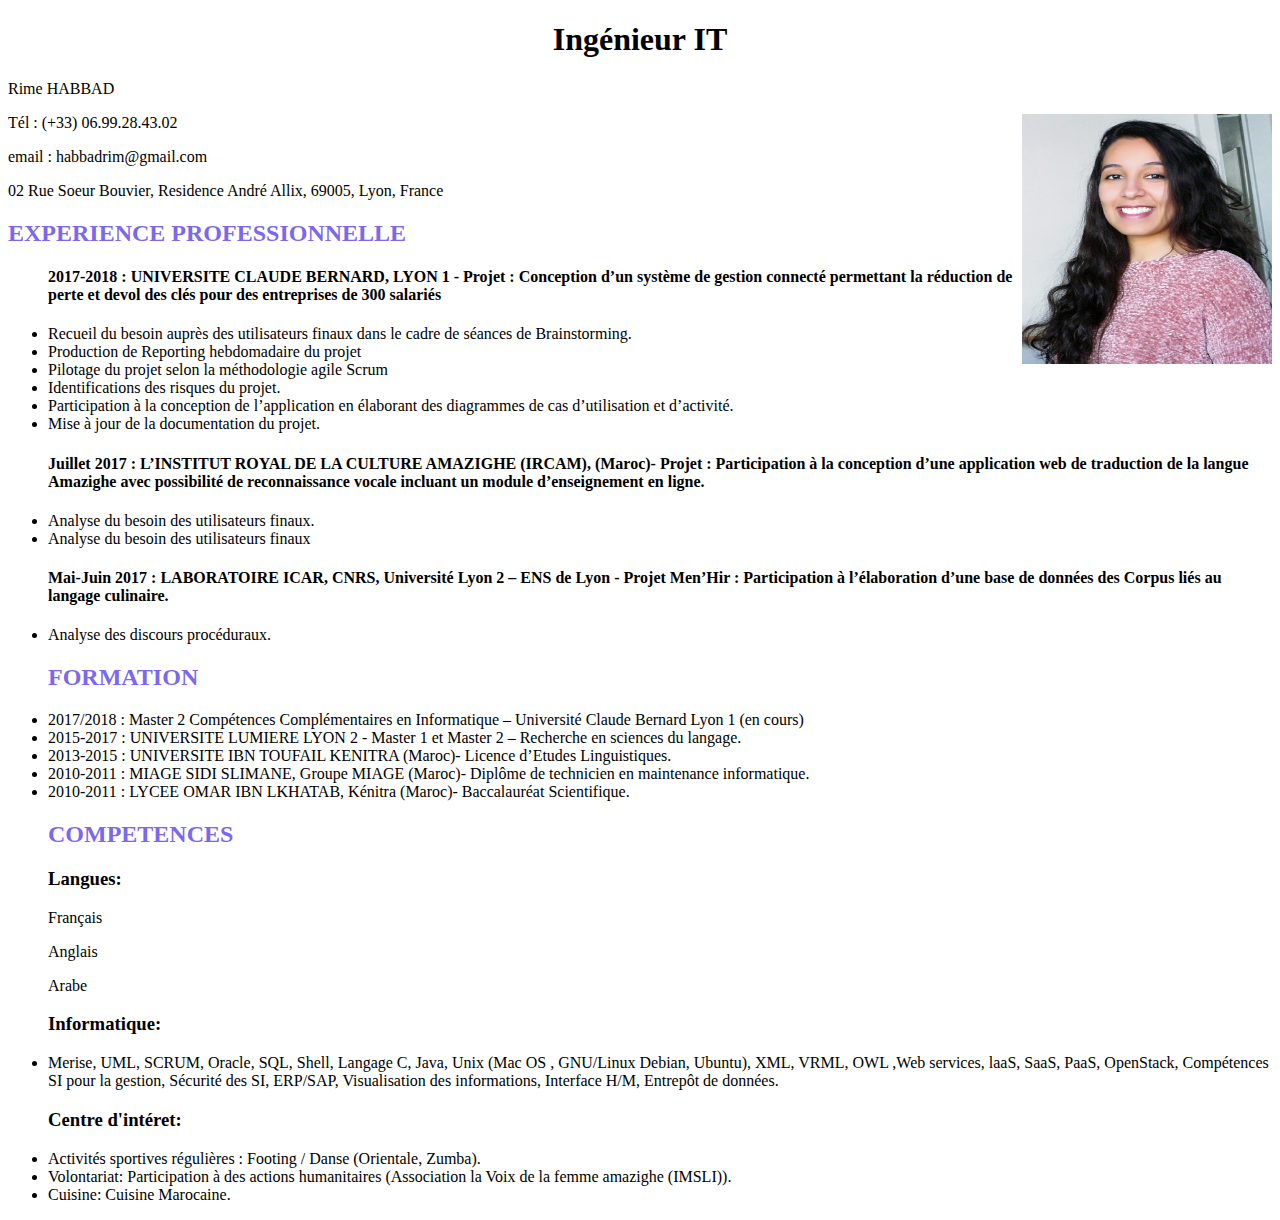
<file: index.html>
<!DOCTYPE html>
<html>
	<head>	
		<title>CV De Rime HABBAD</title>
		<meta charset="utf-8">
		<link rel = "stylesheet" href ="cv.css"/>
	</head>
	<body>
	
		
	    
		
				<center><h1>Ingénieur IT </h1></center>
			

					<div >
						<p>Rime HABBAD</p>
						<img src = "habbadrime.jpg" align = "right" width = "250" height ="250"/>
				   </div>
				   <div >
						<p>Tél : (+33) 06.99.28.43.02</p>
						<p>email : habbadrim@gmail.com</p>
						<p>02 Rue Soeur Bouvier, Residence André Allix, 69005, Lyon, France</p>
				   	</div>
			   		
			
					<div>
						

				<h2>EXPERIENCE PROFESSIONNELLE</h2>
					<ul> 
					<h4>2017-2018 : UNIVERSITE CLAUDE BERNARD, LYON 1 - Projet : Conception d’un système de gestion connecté permettant la réduction de perte et devol des clés pour des entreprises de 300 salariés</h4>
					<li>Recueil du besoin auprès des utilisateurs finaux dans le cadre de séances de Brainstorming. </li>
					<li>Production de Reporting hebdomadaire du projet </li>
					<li>Pilotage du projet selon la méthodologie agile Scrum</li>
					<li>Identifications des risques du projet.</li>
					<li>Participation à la conception de l’application en élaborant des diagrammes de cas d’utilisation et d’activité.</li>
					<li>Mise à jour de la documentation du projet.</li>
					

					<h4>Juillet 2017 : L’INSTITUT ROYAL DE LA CULTURE AMAZIGHE (IRCAM), (Maroc)- Projet : Participation à la conception d’une application web de traduction de la langue Amazighe avec possibilité de reconnaissance vocale incluant un module d’enseignement en ligne.</h4>
					<li>Analyse du besoin des utilisateurs finaux.</li>
					<li>Analyse du besoin des utilisateurs finaux</li>
				

					<h4>Mai-Juin 2017 : LABORATOIRE ICAR, CNRS, Université Lyon 2 – ENS de Lyon - Projet Men’Hir : Participation à l’élaboration d’une base de données des Corpus liés au langage culinaire.</h4>
					<li>Analyse des discours procéduraux.</li>
					

				<h2>FORMATION</h2>
					
					<li>2017/2018 : Master 2 Compétences Complémentaires en Informatique – Université Claude Bernard Lyon 1 (en cours)</li>
					<li>2015-2017 : UNIVERSITE LUMIERE LYON 2 - Master 1 et Master 2 – Recherche en sciences du langage.</li>
					<li>2013-2015 : UNIVERSITE IBN TOUFAIL KENITRA (Maroc)- Licence d’Etudes Linguistiques.</li>
					<li>2010-2011 : MIAGE SIDI SLIMANE, Groupe MIAGE (Maroc)- Diplôme de technicien en maintenance informatique.</li>
					<li>2010-2011 : LYCEE OMAR IBN LKHATAB, Kénitra (Maroc)- Baccalauréat Scientifique.</li>

				
				<h2>COMPETENCES</h2>
				  
				  	 	
				  	 			
					<h3>Langues:</h3>
				    <p>Français</p>
					<p>Anglais</p>
					<p>Arabe</p>
								
						
							
					<h3 >Informatique:</h3>
					<li>Merise, UML, SCRUM, Oracle, SQL, Shell, Langage C, Java, Unix (Mac OS , GNU/Linux Debian, Ubuntu), XML, VRML, OWL ,Web services, laaS, SaaS, PaaS, OpenStack, Compétences SI pour la gestion, Sécurité des SI, ERP/SAP, Visualisation des informations, Interface H/M, Entrepôt de données.</li>
							
							
					<h3>Centre d'intéret:</h3>
					<li>Activités sportives régulières : Footing / Danse (Orientale, Zumba).</li>
					<li>Volontariat: Participation à des actions humanitaires (Association la Voix de la femme amazighe (IMSLI)).</li>
					<li>Cuisine: Cuisine Marocaine. </li>
								
										
						
				     	</div>	
				

		

	</body>
</html>
</file>
<file: cv.css>
div

#header
{
    position: fixed;
    z-index: 1;
    height:20px;
    width: 98%;
    background-color: #668284;
    margin-bottom: 10px
    }

#name {
    float:left;
	margin-left: 20px;
	padding-bottom: 10px;
	font-size: 16px;
	font-family: Verdana, sans-serif;
	color: #ffffff;
}

#email{
    float:right;
    margin-right: 20px;
	padding-bottom: 10px;
	font-size: 16px;
	font-family: Verdana, sans-serif;
	color: #ffffff;
}

#contact
{
    margin-left:45%;
    padding-bottom: 10px;
	font-size: 16px;
	font-family: Verdana, sans-serif;
	color: #ffffff;
    }

a:hover {
    font-weight: bold;
}

.right
{
    float: left;
    margin-top: 50px;
    padding-left:5px;
    /*margin-right: -10px;
    margin-left: 14%;*/
    height: auto;
    width: 99%;
    background-color: #E3EDD8;
    }

/*.left
{
    float: left;
    margin-top: 50px;
    /*margin-right: -90px;
    height: relative;
    width: 10%;
    background-color: #4160E8;
    }*/
    
#footer
{
    height:40px;
    clear:both;
    position: relative;
    background-color: #C1E3E1;
    }
    
h3
{
   /* text-decoration: underline; */
    }
	
h2 
{
	color: MediumSlateBlue;
}

#job-responsibilities
{
    /*padding: 1px;*/
    }
.job-title
{
    font-weight: bold;
    }
table
{
    border: 1px dashed black;
    }
td
{
    padding: 2px;
    border: 1px solid #E88741;
    }

#course-name
{
    font-weight:bold;
    }

#company-name
{
    height:2px;
    text-decoration:underline;
    }
#job-title
{
    height: 5px;
    }
.job-duration
{
    float:right;
    }
#heading
{
    font-weight:bold;
    }
</file>
